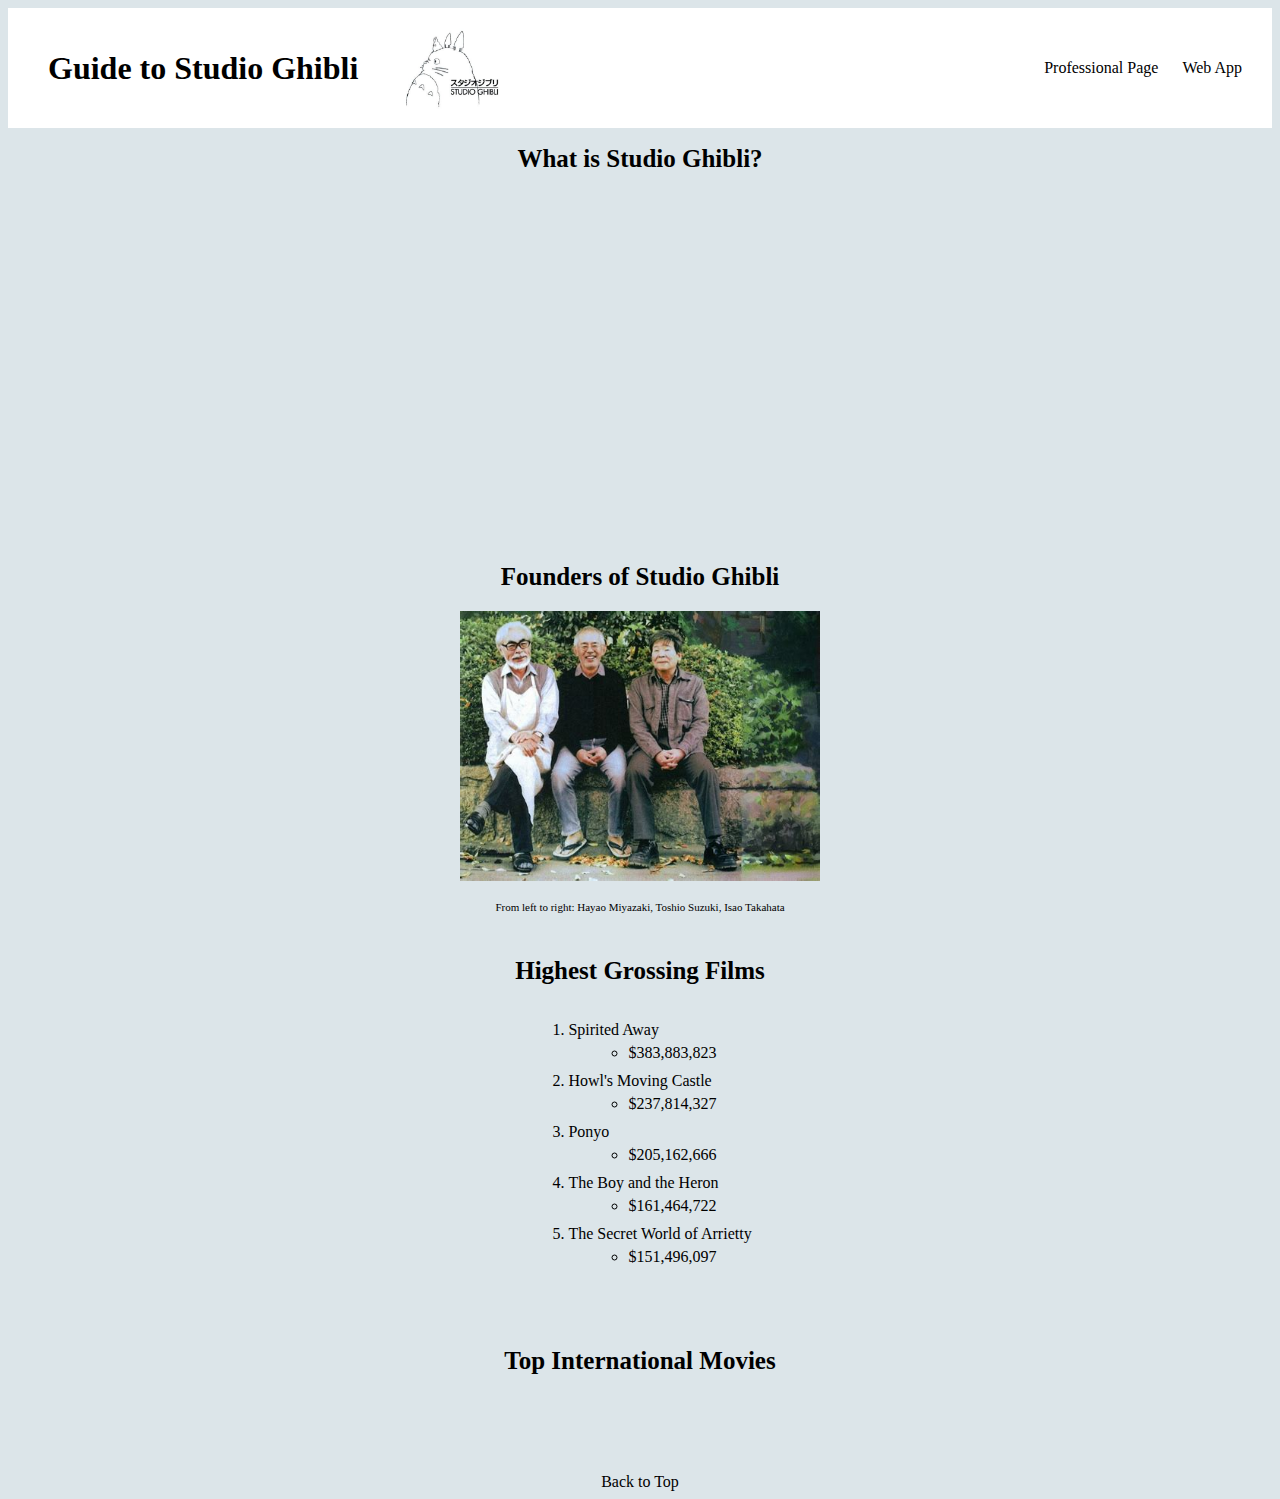
<file: scratch.html>
<!DOCTYPE html>
<html lang="en">
<head>
    <meta charset="UTF-8">
    <meta name="viewport" content="width=device-width, initial-scale=1.0">
    <title>Guide to Studio Ghibli</title>
    <link href="css/scratch.css" rel="stylesheet"/>
</head>
<body class="general-site-settings">
    <a id="top"></a>
    <nav>
        <div class="top-bar">
            <div class="header-container">
                <h1 class="mainheader">Guide to Studio Ghibli</h1>
                <img src="assets/img/studioghiblilogo.jpg" alt="Studio Ghibli Logo" width="150">
            </div>
            <div class="navbar">
                <a href="index.html">Professional Page</a>
                <a href="webapp.html">Web App</a>
            </div>
        </div>
    </nav>
        <div> 
            <h1 class="header-1">What is Studio Ghibli?</h1>
               <div class="video-wrapper"> 
                    <iframe 
                        width="560" 
                        height="315"
                        src="https://www.youtube.com/embed/r8lqx9Ag54M?si=rGjAIIDC3Hi2s2-C" 
                        title="YouTube video player" 
                        frameborder="0" 
                        allow="accelerometer; autoplay; clipboard-write; encrypted-media; gyroscope; picture-in-picture; web-share" 
                        referrerpolicy="strict-origin-when-cross-origin" 
                        allowfullscreen>
                    </iframe>
                </div>
        </div>
        <br>
        <div>
            <h1 class="header-1">Founders of Studio Ghibli</h1>
            <div class="image-center">
                <img src="assets/img/studioghiblifounders.jpg" alt="Founders of Studio Ghibli" width="360">
            </div>
            <h2 class="subheader-1">From left to right: Hayao Miyazaki, Toshio Suzuki, Isao Takahata </h2>
        </div>
        <br>
        <div>
            <h1 class="header-1">Highest Grossing Films</h1>
            <div class="centered-list">
                <ol>
                    <li>Spirited Away
                        <ul>
                            <li>$383,883,823</li>
                        </ul>
                    </li>
                    <li>Howl's Moving Castle
                        <ul>
                            <li>$237,814,327</li>
                        </ul>
                    </li>    
                    <li>Ponyo
                        <ul>
                            <li>$205,162,666</li>
                        </ul>
                    </li>
                    <li>The Boy and the Heron
                        <ul>
                            <li>$161,464,722</li>
                        </ul>
                    </li>
                    <li>The Secret World of Arrietty
                        <ul>
                            <li>$151,496,097</li>
                        </ul>
                    </li>
                </ol>  
            </div>
        </div>
        <br>
        <h1 class="header-1">Top International Movies</h1>
        <div class="tableau-center">
            <div class='tableauPlaceholder' id='viz1745450126490' style='position: relative'>
                <noscript>
                    <a href='#'>
                        <img alt='An overview of the top 50 foreign films of all time ' src='https:&#47;&#47;public.tableau.com&#47;static&#47;images&#47;Th&#47;Thetop50ratedforeignmoviesofalltimeaccordingtoIMDb&#47;Anoverviewofthetop50foreignfilmsofalltime&#47;1_rss.png' style='border: none' />
                    </a>
                </noscript>
                <object class='tableauViz'  style='display:none;'>
                    <param name='host_url' value='https%3A%2F%2Fpublic.tableau.com%2F' /> 
                    <param name='embed_code_version' value='3' /> 
                    <param name='site_root' value='' />
                    <param name='name' value='Thetop50ratedforeignmoviesofalltimeaccordingtoIMDb&#47;Anoverviewofthetop50foreignfilmsofalltime' />
                    <param name='tabs' value='no' />
                    <param name='toolbar' value='yes' />
                    <param name='static_image' value='https:&#47;&#47;public.tableau.com&#47;static&#47;images&#47;Th&#47;Thetop50ratedforeignmoviesofalltimeaccordingtoIMDb&#47;Anoverviewofthetop50foreignfilmsofalltime&#47;1.png' /> 
                    <param name='animate_transition' value='yes' />
                    <param name='display_static_image' value='yes' />
                    <param name='display_spinner' value='yes' />
                    <param name='display_overlay' value='yes' />
                    <param name='display_count' value='yes' />
                    <param name='language' value='en-US' />
                    <param name='filter' value='_gl=1*pv2782*_ga*MTU4ODI5MTk5My4xNzQ1MzQxODU4*_ga_8YLN0SNXVS*MTc0NTM0MTg1NC4xLjEuMTc0NTM0MjA2NC4wLjAuMA' />
                </object>
            </div>                
            <script type='text/javascript'>                    
                var divElement = document.getElementById('viz1745450126490');                    
                var vizElement = divElement.getElementsByTagName('object')[0];                    
                if ( divElement.offsetWidth > 800 ) { vizElement.style.minWidth='420px';vizElement.style.maxWidth='650px';vizElement.style.width='100%';vizElement.style.minHeight='587px';vizElement.style.maxHeight='887px';vizElement.style.height=(divElement.offsetWidth*0.75)+'px';} else if ( divElement.offsetWidth > 500 ) { vizElement.style.minWidth='420px';vizElement.style.maxWidth='650px';vizElement.style.width='100%';vizElement.style.minHeight='587px';vizElement.style.maxHeight='887px';vizElement.style.height=(divElement.offsetWidth*0.75)+'px';} else { vizElement.style.width='100%';vizElement.style.height='1077px';}                     
                var scriptElement = document.createElement('script');                    scriptElement.src = 'https://public.tableau.com/javascripts/api/viz_v1.js';                    vizElement.parentNode.insertBefore(scriptElement, vizElement);                
            </script>   
        </div>
        <div class="anchor">
            <a href="#top">Back to Top</a>
        </div>
    </body>
    </html>
    

    





</body>
</html>
</file>
<file: css/scratch.css>
.general-site-settings{
    font-family: Georgia, 'Times New Roman', Times, serif;
}

body{
    background-color: rgb(220, 229, 233);
}

.mainheader{
    font-size: 2rem;
    color: black;
    padding-left: 20px;
}

.header-container{
   display: flex; 
   align-items: center;
   gap: 15px;
}

.navbar a {
    font-size: 1rem;
    text-decoration: none;
    color: black;
    padding: 10px;
}

.top-bar{
    display: flex;
    justify-content: space-between;
    padding: 10px 20px;
    align-items: center;
    background-color: white;
    border-bottom: 2px black;
}

.header-1{
    text-align: center;
    font-size: 25px;
}

.video-wrapper{
    display: flex;
    justify-content: center;
    margin: 20px 0;
}

.video-wrapper iframe{
    border: none;
}

.image-center{
    display: flex;
    justify-content: center;
    margin: 20px 0;
}

.subheader-1{
    font-weight: 100;
    font-size: 11px;
    text-align: center;
}

.centered-list{
    display: flex;
    justify-content: center;
    margin: 20px 0;
}

.centered-list ol{
    text-align: left;
}

ol ul {
    list-style-type: circle;
    margin-top: 5px;
    margin-bottom: 10px;
    margin-left: 20px;
    color: black;
}

.tableau-center{
    text-align: center;
    margin: 40px 0;
    padding-left: 400px;
    padding-right: 400px;
}

.tableau-center .tableauPlaceholder {
    display: inline-block;
}

html {
    scroll-behavior: smooth;
}

.anchor a {
    display: flex;
    justify-content: center;
    font-family: Georgia, 'Times New Roman', Times, serif;
    text-decoration: none;
    color: black;
}
</file>
